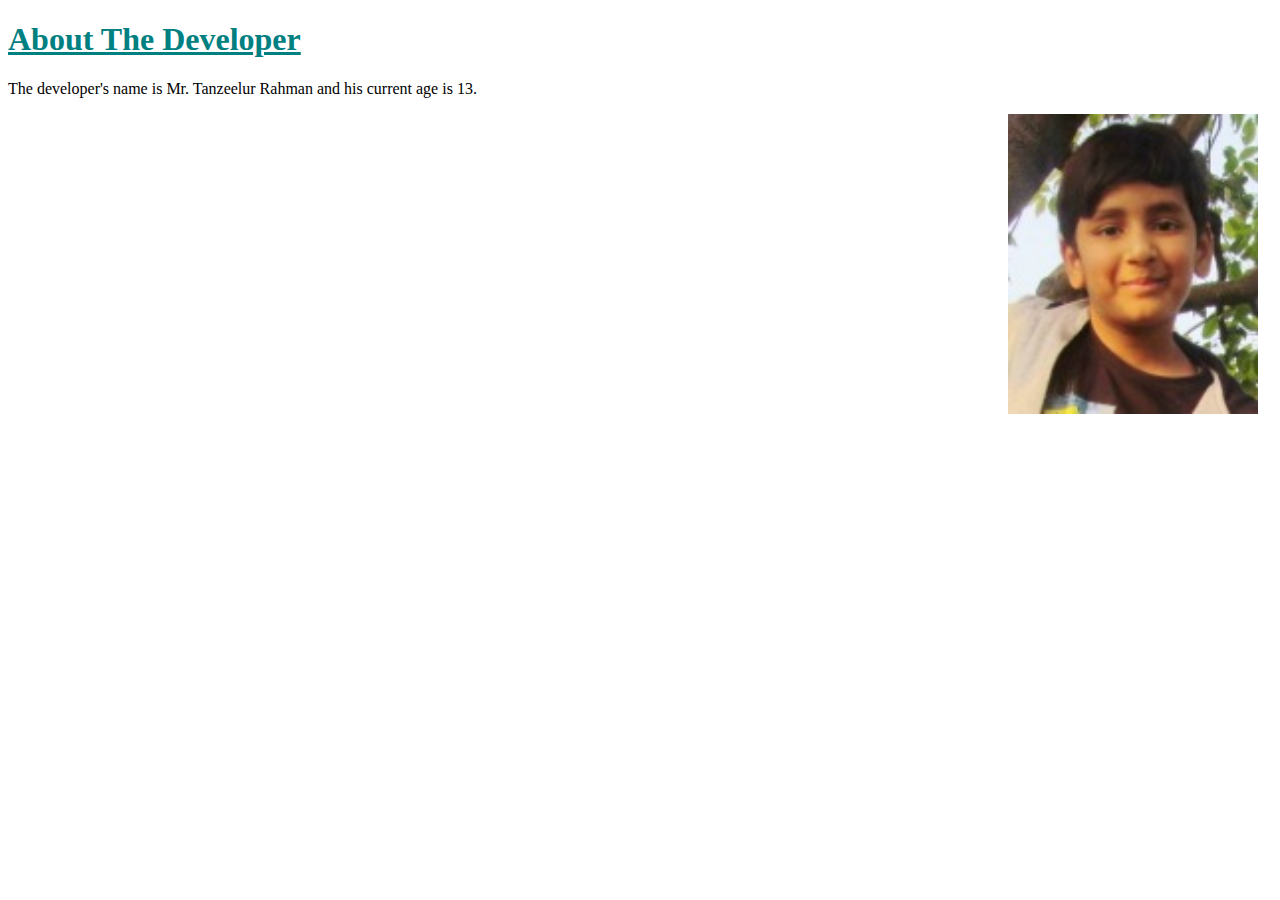
<file: about.html>
<!DOCTYPE html>

<html>
<head>
    <title>About The Developer</title>
    <link rel="stylesheet" type="text/css" href="about.css">
</head>

<body>
    <h1><u>About The Developer</u></h1>

 <!---->   <p>The developer's name is Mr. Tanzeelur Rahman and his current age is 13.</p>   
    <img src="tanzpic.jpeg" width="250" height="300"> 


</body>

</html>
</file>
<file: about.css>
h1{
    color:teal
}

img{
    margin-left: 1000px;
    margin-top: 0px;
}



div.site-branding { /* Position Logo and Text  */
    display: inline-block;
    vertical-align: middle;
  }
  
  div.site-branding-logo { /* Position logo within site-branding */
    display: inline;
    vertical-align: middle;
  }
  
  div.site-branding-text { /* Position text within site-branding */
      display: inline;
      width: 350px;
      margin: auto 0;
      vertical-align: middle;
  }
  
  div.site-branding-title { /* Position title within text */
      display: inline;
  }
</file>
